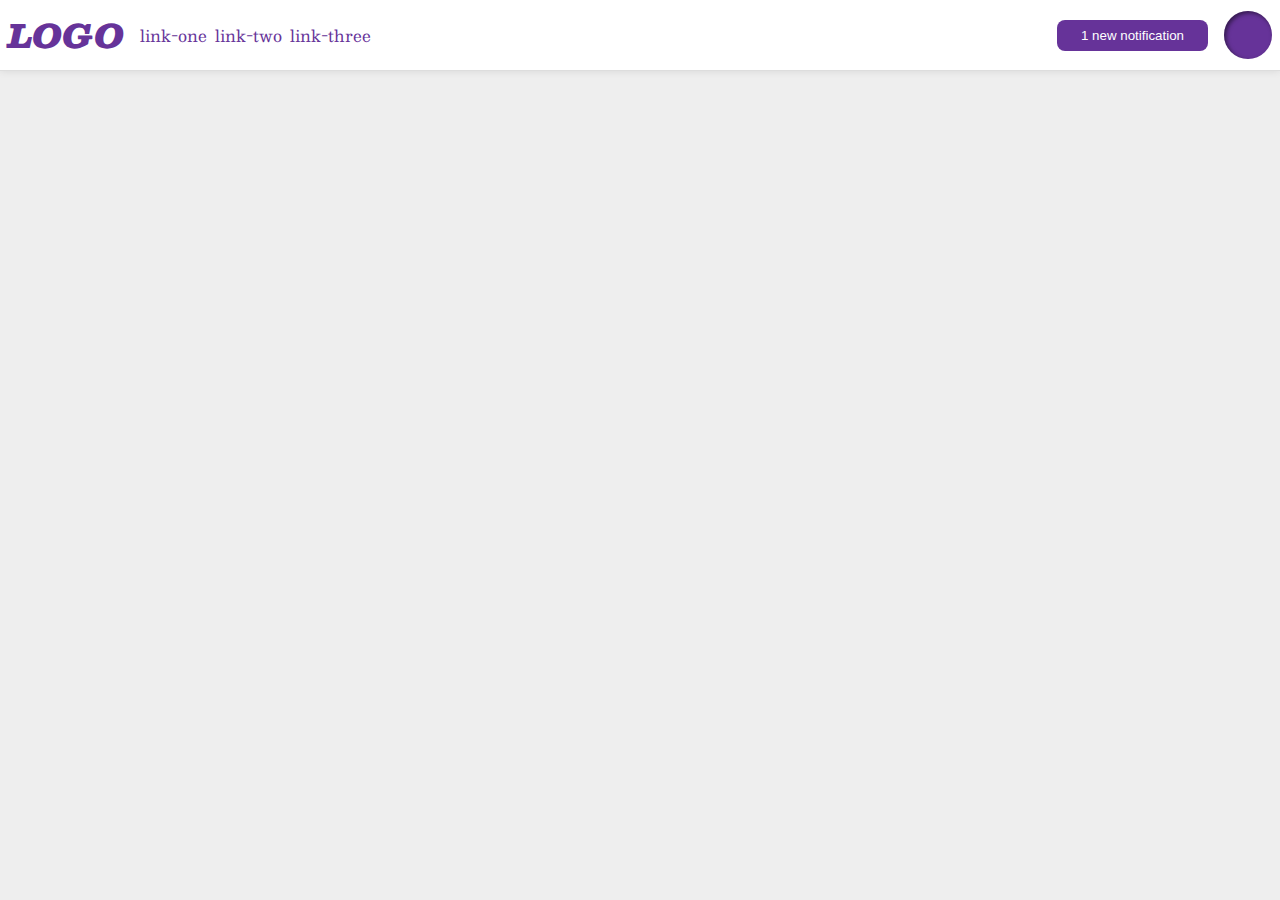
<file: flex/03-flex-header-2/index.html>
<!DOCTYPE html>
<html lang="en">
  <head>
    <meta charset="UTF-8">
    <meta http-equiv="X-UA-Compatible" content="IE=edge">
    <meta name="viewport" content="width=device-width, initial-scale=1.0">
    <title>Flex Header 2</title>
    <link rel="stylesheet" href="style.css">
  </head>
  <body>
    <div class="header">
      <div class="left">
        <div class="logo">
          LOGO
        </div>
        <ul class="links">
          <li><a href="https://google.com">link-one</a></li>
          <li><a href="https://google.com">link-two</a></li>
          <li><a href="https://google.com">link-three</a></li>
        </ul>
      </div>
      <div class="right">
        <button class="notifications">
          1 new notification
        </button>
        <div class="profile-image"></div>
      </div>
    </div>
  </body>
</html>
</file>
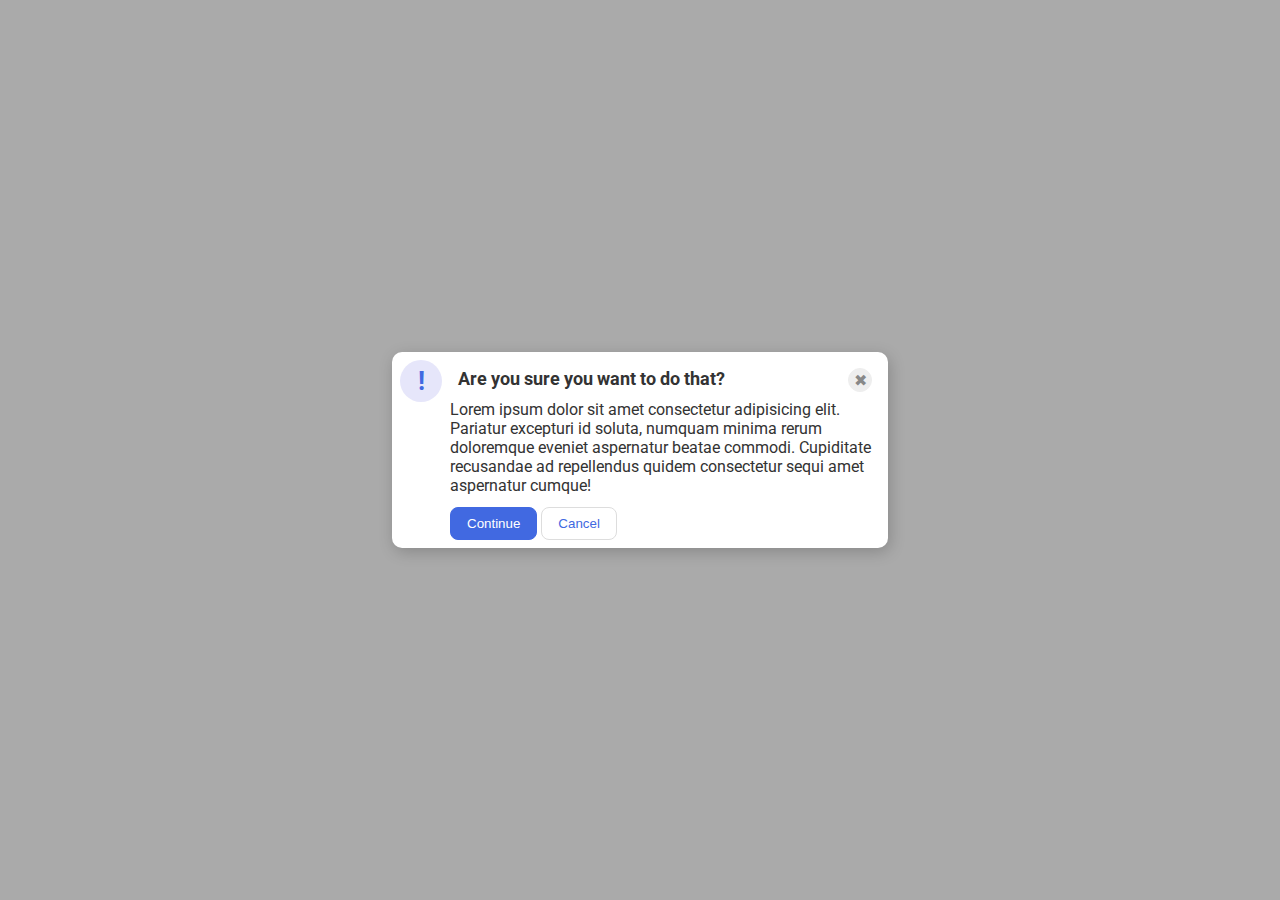
<file: flex/05-flex-modal/index.html>
<!DOCTYPE html>
<html lang="en">
  <head>
    <meta charset="UTF-8">
    <meta http-equiv="X-UA-Compatible" content="IE=edge">
    <meta name="viewport" content="width=device-width, initial-scale=1.0">
    <link rel="stylesheet" href="style.css">
    <title>Modal</title>
  </head>
  <body>
    <div class="modal">
      <div class="icon">!</div>
      <div class="middle">
          <div class="header">Are you sure you want to do that?
            <button class="close-button">✖</button>
          </div>
        <div class="text">Lorem ipsum dolor sit amet consectetur adipisicing elit. Pariatur excepturi id soluta, numquam minima rerum doloremque eveniet aspernatur beatae commodi. Cupiditate recusandae ad repellendus quidem consectetur sequi amet aspernatur cumque!</div>
        <button class="continue">Continue</button>
        <button class="cancel">Cancel</button>
      </div>
    </div>
  </body>
</html>
</file>
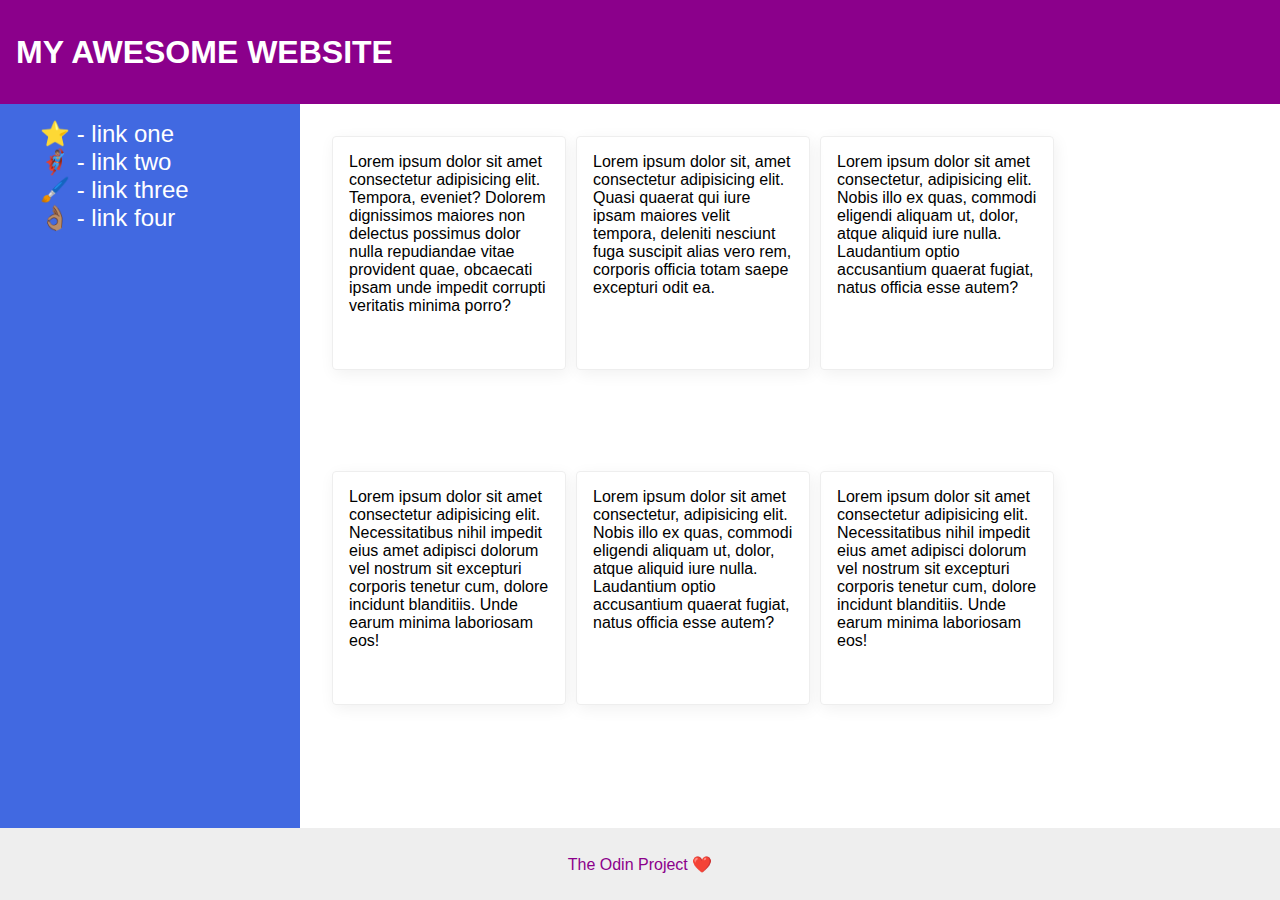
<file: flex/07-flex-layout-2/index.html>
<!DOCTYPE html>
<html lang="en">
  <head>
    <meta charset="UTF-8">
    <meta http-equiv="X-UA-Compatible" content="IE=edge">
    <meta name="viewport" content="width=device-width, initial-scale=1.0">
    <title>The Holy Grail</title>
    <link rel="stylesheet" href="style.css">
  </head>
  <body>
    <div class="header">
      MY AWESOME WEBSITE
    </div>
    
    <div class="main-middle">
      <div class="sidebar">
        <ul>
          <li><a href="#">⭐ - link one</a></li>
          <li><a href="#">🦸🏽‍♂️ - link two</a></li>
          <li><a href="#">🖌️ - link three</a></li>
          <li><a href="#">👌🏽 - link four</a></li>
        </ul>
      </div>
      <div class="lorems">
        <div class="card">Lorem ipsum dolor sit amet consectetur adipisicing elit. Tempora, eveniet? Dolorem dignissimos maiores non delectus possimus dolor nulla repudiandae vitae provident quae, obcaecati ipsam unde impedit corrupti veritatis minima porro?</div>
        <div class="card">Lorem ipsum dolor sit, amet consectetur adipisicing elit. Quasi quaerat qui iure ipsam maiores velit tempora, deleniti nesciunt fuga suscipit alias vero rem, corporis officia totam saepe excepturi odit ea.</div>
        <div class="card">Lorem ipsum dolor sit amet consectetur, adipisicing elit. Nobis illo ex quas, commodi eligendi aliquam ut, dolor, atque aliquid iure nulla. Laudantium optio accusantium quaerat fugiat, natus officia esse autem?</div>
        <div class="card">Lorem ipsum dolor sit amet consectetur adipisicing elit. Necessitatibus nihil impedit eius amet adipisci dolorum vel nostrum sit excepturi corporis tenetur cum, dolore incidunt blanditiis. Unde earum minima laboriosam eos!</div>
        <div class="card">Lorem ipsum dolor sit amet consectetur, adipisicing elit. Nobis illo ex quas, commodi eligendi aliquam ut, dolor, atque aliquid iure nulla. Laudantium optio accusantium quaerat fugiat, natus officia esse autem?</div>
        <div class="card">Lorem ipsum dolor sit amet consectetur adipisicing elit. Necessitatibus nihil impedit eius amet adipisci dolorum vel nostrum sit excepturi corporis tenetur cum, dolore incidunt blanditiis. Unde earum minima laboriosam eos!</div>
      </div>
    </div>

    <div class="footer">
      The Odin Project ❤️
    </div>
  </body>
</html>
</file>
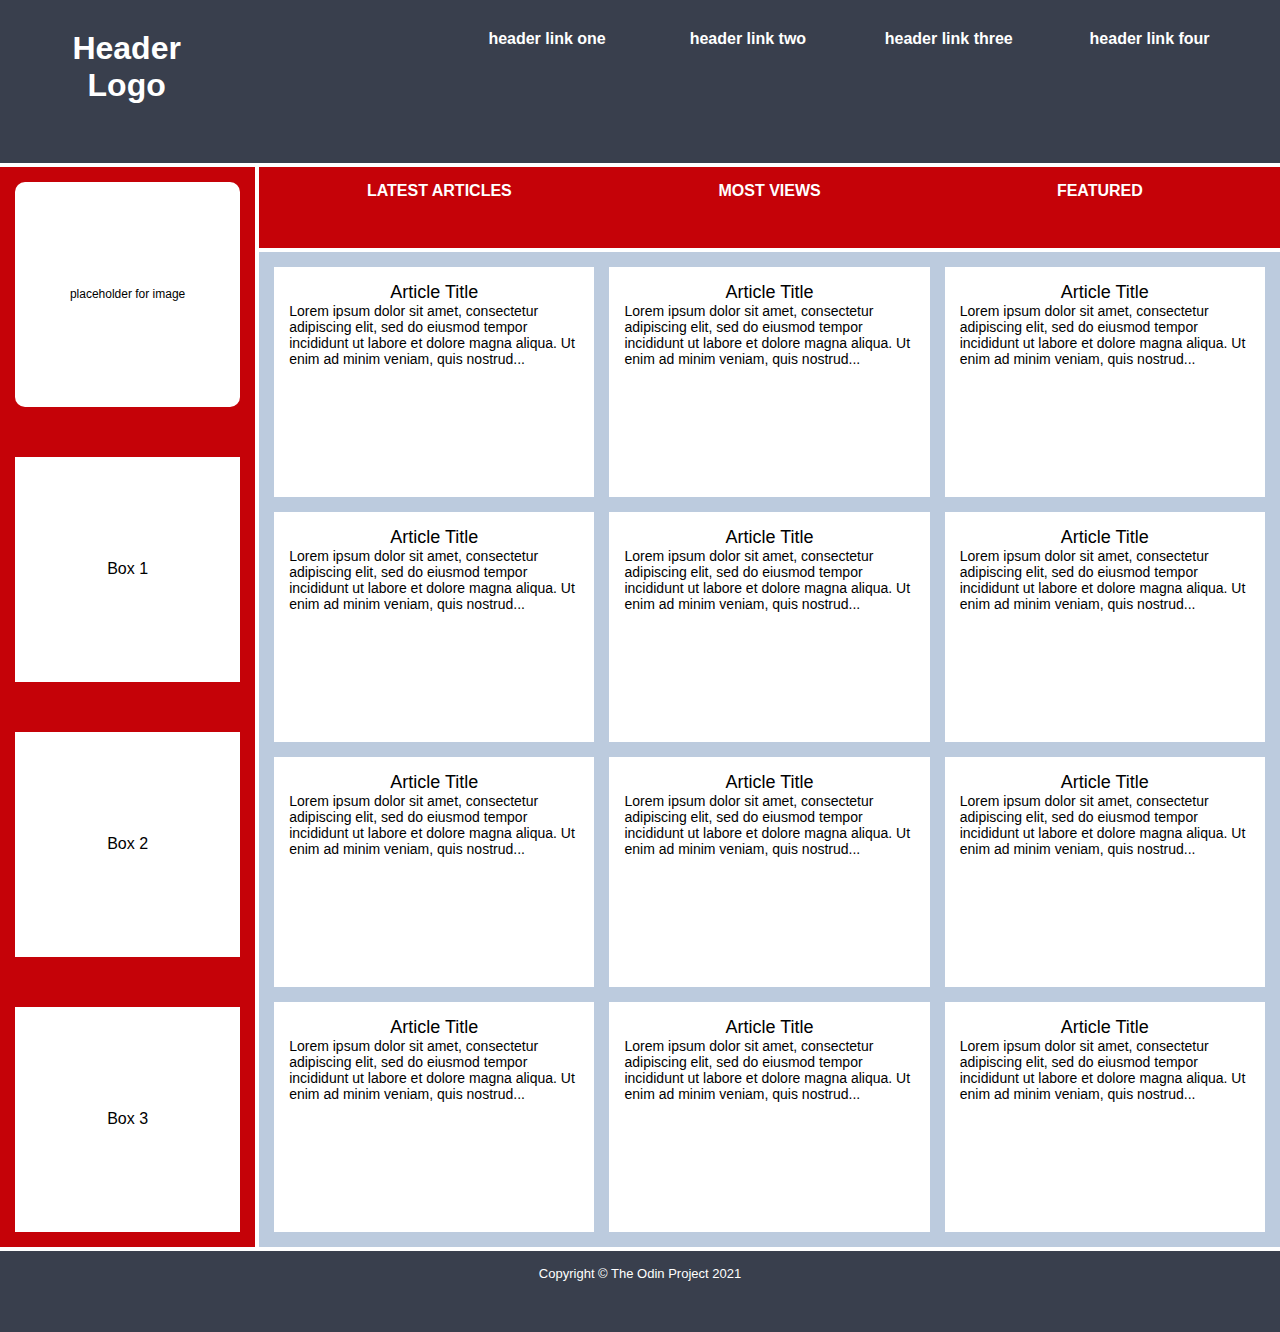
<file: grid/03-grid-layout-3/index.html>
<!DOCTYPE html>
<html lang="en">
  <head>
    <meta charset="UTF-8">
    <meta http-equiv="X-UA-Compatible" content="IE=edge">
    <meta name="viewport" content="width=device-width, initial-scale=1.0">
    <title>Holy Grail Mockup</title>
    <link rel="stylesheet" href="style.css">
  </head>
  <body>
    <div class="container">

      <div class="header">
        <div class="logo">Header Logo</div>
        <div class="menu">
          <ul>
            <li>header link one</li>
            <li>header link two</li>
            <li>header link three</li>
            <li>header link four</li>
          </ul>
        </div>
      </div>

      
      <div class="sidebar">
        <div class="photo">
          <p>placeholder for image</p>    
        </div>
        <div class="side-content">Box 1
        </div>
        <div class="side-content">Box 2
        </div>
        <div class="side-content">Box 3
        </div>
      </div>

      <div class="nav">
        <ul>
          <li>Latest Articles</li>
          <li>Most Views</li>
          <li>Featured</li>
        </ul>
      </div>

      <div class="article">
        <div class="card">
          <p class="title">Article Title</p>
          <p>Lorem ipsum dolor sit amet, consectetur adipiscing elit, sed do eiusmod tempor incididunt ut labore et dolore magna aliqua. Ut enim ad minim veniam, quis nostrud...</p>
        </div>
        <div class="card">
          <p class="title">Article Title</p>
          <p>Lorem ipsum dolor sit amet, consectetur adipiscing elit, sed do eiusmod tempor incididunt ut labore et dolore magna aliqua. Ut enim ad minim veniam, quis nostrud...</p>
        </div>
        <div class="card">
          <p class="title">Article Title</p>
          <p>Lorem ipsum dolor sit amet, consectetur adipiscing elit, sed do eiusmod tempor incididunt ut labore et dolore magna aliqua. Ut enim ad minim veniam, quis nostrud...</p>
        </div>
        <div class="card">
          <p class="title">Article Title</p>
          <p>Lorem ipsum dolor sit amet, consectetur adipiscing elit, sed do eiusmod tempor incididunt ut labore et dolore magna aliqua. Ut enim ad minim veniam, quis nostrud...</p>
        </div>
        <div class="card">
          <p class="title">Article Title</p>
          <p>Lorem ipsum dolor sit amet, consectetur adipiscing elit, sed do eiusmod tempor incididunt ut labore et dolore magna aliqua. Ut enim ad minim veniam, quis nostrud...</p>
        </div>
        <div class="card">
          <p class="title">Article Title</p>
          <p>Lorem ipsum dolor sit amet, consectetur adipiscing elit, sed do eiusmod tempor incididunt ut labore et dolore magna aliqua. Ut enim ad minim veniam, quis nostrud...</p>
        </div>
        <div class="card">
          <p class="title">Article Title</p>
          <p>Lorem ipsum dolor sit amet, consectetur adipiscing elit, sed do eiusmod tempor incididunt ut labore et dolore magna aliqua. Ut enim ad minim veniam, quis nostrud...</p>
        </div>
        <div class="card">
          <p class="title">Article Title</p>
          <p>Lorem ipsum dolor sit amet, consectetur adipiscing elit, sed do eiusmod tempor incididunt ut labore et dolore magna aliqua. Ut enim ad minim veniam, quis nostrud...</p>
        </div>
        <div class="card">
          <p class="title">Article Title</p>
          <p>Lorem ipsum dolor sit amet, consectetur adipiscing elit, sed do eiusmod tempor incididunt ut labore et dolore magna aliqua. Ut enim ad minim veniam, quis nostrud...</p>
        </div>
        <div class="card">
          <p class="title">Article Title</p>
          <p>Lorem ipsum dolor sit amet, consectetur adipiscing elit, sed do eiusmod tempor incididunt ut labore et dolore magna aliqua. Ut enim ad minim veniam, quis nostrud...</p>
        </div>
        <div class="card">
          <p class="title">Article Title</p>
          <p>Lorem ipsum dolor sit amet, consectetur adipiscing elit, sed do eiusmod tempor incididunt ut labore et dolore magna aliqua. Ut enim ad minim veniam, quis nostrud...</p>
        </div>
        <div class="card">
          <p class="title">Article Title</p>
          <p>Lorem ipsum dolor sit amet, consectetur adipiscing elit, sed do eiusmod tempor incididunt ut labore et dolore magna aliqua. Ut enim ad minim veniam, quis nostrud...</p>
        </div>
      </div>

      <div class="footer">
        <p>Copyright © The Odin Project 2021</p>
      </div>
      
    </div>
  </body>
</html>
</file>
<file: flex/03-flex-header-2/style.css>
/* this is some magical font-importing.  
you'll learn about it later. */
@import url('https://fonts.googleapis.com/css2?family=Besley:ital,wght@0,400;1,900&display=swap');

body {
  margin: 0;
  background: #eee;
  font-family: Besley, serif;
}

.header {
  background: white;
  border-bottom: 1px solid #ddd;
  box-shadow: 0 0 8px rgba(0,0,0,.1);
  display: flex;
  flex-direction: row;
  justify-content: space-between;
}

.profile-image {
  background: rebeccapurple;
  box-shadow: inset 2px 2px 4px rgba(0,0,0,.5);
  border-radius: 50%;
  width: 48px;
  height: 48px;
}

.logo {
  color: rebeccapurple;
  font-size: 32px;
  font-weight: 900;
  font-style: italic;
}

button {
  border: none;
  border-radius: 8px;
  background: rebeccapurple;
  color: white;
  padding: 8px 24px;
}

a {
  /* this removes the line under our links */
  text-decoration: none;
  color: rebeccapurple;
}

ul {
  list-style-type: none;
  display: flex;
  gap: 8px;
  margin: 0;
  padding: 0;
}

.left, .right {
  display: flex;
  justify-content: center;
  align-items: center;
  margin: 8px;
  gap: 16px;
}
</file>
<file: flex/05-flex-modal/style.css>
@import url('https://fonts.googleapis.com/css2?family=Roboto:wght@400;700&display=swap');

html, body {
  height: 100%;
}

body {
  font-family: Roboto, sans-serif;
  margin: 0;
  background: #aaa;
  color: #333;
  /* I'll give you this one for free lol */
  display: flex;
  align-items: center;
  justify-content: center;
}

.modal {
  background: white;
  width: 480px;
  border-radius: 10px;
  box-shadow: 2px 4px 16px rgba(0,0,0,.2);
}

.icon {
  color: royalblue;
  font-size: 26px;
  font-weight: 700;
  background: lavender;
  width: 42px;
  height: 42px;
  border-radius: 50%;
  display: flex;
  align-items: center;
  justify-content: center;
}

.close-button {
  background: #eee;
  border-radius: 50%;
  color: #888;
  font-weight: 400;
  font-size: 16px;
  height: 24px;
  width: 24px;
  display: flex;
  align-items: center;
  justify-content: center;
  border: 1px solid #eee;
  padding: 0;
}

button {
  cursor: pointer;
  padding: 8px 16px;
  border-radius: 8px;
}

button.continue {
  background: royalblue;
  border: 1px solid royalblue;
  color: white;
}

button.cancel {
  background: white;
  border: 1px solid #ddd;
  color: royalblue;
}

/*my solution */

.icon {
  flex-shrink: 0;
}

.modal {
  display: flex;
  gap: 8px;
  padding: 8px;
}

.header {
  display: flex;
  padding: 8px;
  font-weight: bold;
  font-size: large;
}

.close-button {
  margin-left: auto;
}

.text {
  margin-bottom: 12px;
}
</file>
<file: flex/07-flex-layout-2/style.css>
body {
  font-family: -apple-system, BlinkMacSystemFont, 'Segoe UI', Roboto, Oxygen, Ubuntu, Cantarell, 'Open Sans', 'Helvetica Neue', sans-serif;
  margin: 0;
  min-height: 100vh;
}

.header {
  height: 72px;
  background: darkmagenta;
  color: white;
}

.footer {
  height: 72px;
  background: #eee;
  color: darkmagenta;
}

.sidebar {
  width: 300px;
  background: royalblue;
  box-sizing: border-box;
}

.card {
  border: 1px solid #eee;
  box-shadow: 2px 4px 16px rgba(0,0,0,.06);
  border-radius: 4px;
}

/*my solution*/

body {
  display: flex;
  flex-direction: column;
}

.footer {
  margin-top: auto;
  display: flex;
  justify-content: center;
  align-items: center;
}

.main-middle {
  display: flex;
  flex-grow: 1;
}

.sidebar {
  width: 300px;
  flex-shrink: 0;
}

.lorems {
  display: flex;
  flex-wrap: wrap;
  padding: 32px;
  gap: 10px;
}

.card {
  max-height: 200px;
  max-width: 200px;
  padding: 16px;
}

.header {
  font-size: 32px;
  font-weight: 900;
  display: flex;
  align-items: center;
  padding: 16px;
}

a {
  font-size: 24px;
  color: white;
  text-decoration: none;
}

ul {
  list-style-type: none;
}
</file>
<file: grid/03-grid-layout-3/style.css>
* {
  margin: 0;
  padding: 0;
}

.container {
  text-align: center;
  display: grid;
  gap: 4px;
  grid-template: 2fr 1fr repeat(6, 2fr) 1fr/ 1fr 4fr;
}

.container div {
  padding: 15px;
  font-size: 32px;
  font-family: Helvetica;
  font-weight: bold;
  color: white;
}

.header {
  background-color: #393f4d;
  grid-area: 1/1/2/3;
  display: grid;
  grid-template: 1fr/ 1fr 2fr;
}

.header .logo {
  display: grid;
  grid-template: 1fr/ 1fr 1fr;
}

.menu ul {
  display: grid;
  grid-template-columns: repeat(4, 1fr);
}


.menu ul,
.menu li {
  font-size: 16px;
  list-style-type: none;
}

.sidebar {
  background-color: #C50208;
  grid-column: 1/2;
  grid-row: 2/-2;
  display: grid;
  grid-template: repeat(4, 1fr)/1fr;
  gap: 50px;
}

.side-content, .photo {
  display: grid;
  place-content: center;
}

.sidebar .photo {
  background-color: white;
  color: black;
  font-size: 12px;
  font-weight: normal;
  border-radius: 10px;
}


.sidebar .side-content {
  background-color: white;
  color: black;
  font-size: 16px;
  font-weight: normal;
}

.nav {
  background-color: #C50208;
}

.nav ul {
  display: grid;
  grid-template: 1fr/ 1fr 1fr 1fr;
}

.nav ul li {
  font-size: 16px;
  text-transform: uppercase;
  list-style-type: none;
}

.article {
  background-color: #bccbde;
  grid-area: 3/2/-2/3;
  display: grid;
  grid-template-columns: repeat(auto-fit, minmax(250px, 1fr));
  gap: 15px;
}

.article p {
  font-size: 18px;
  font-family: sans-serif;
  color: white;
  text-align: left;
}

.article .card {
  background-color: #FFFFFF;
  color: black;
  text-align: center;
  height: 200px;
}

.card p {
  color: black;
  font-weight: normal;
  font-size: 14px;
}

.card .title {
  font-size: 18px;
  text-align: center;
}

.footer {
  background-color: #393f4d;
  grid-column: 1/3;
  grid-row: -2/-1;
}

.footer p {
  font-size: 13px;
  font-weight: normal;
}
</file>
